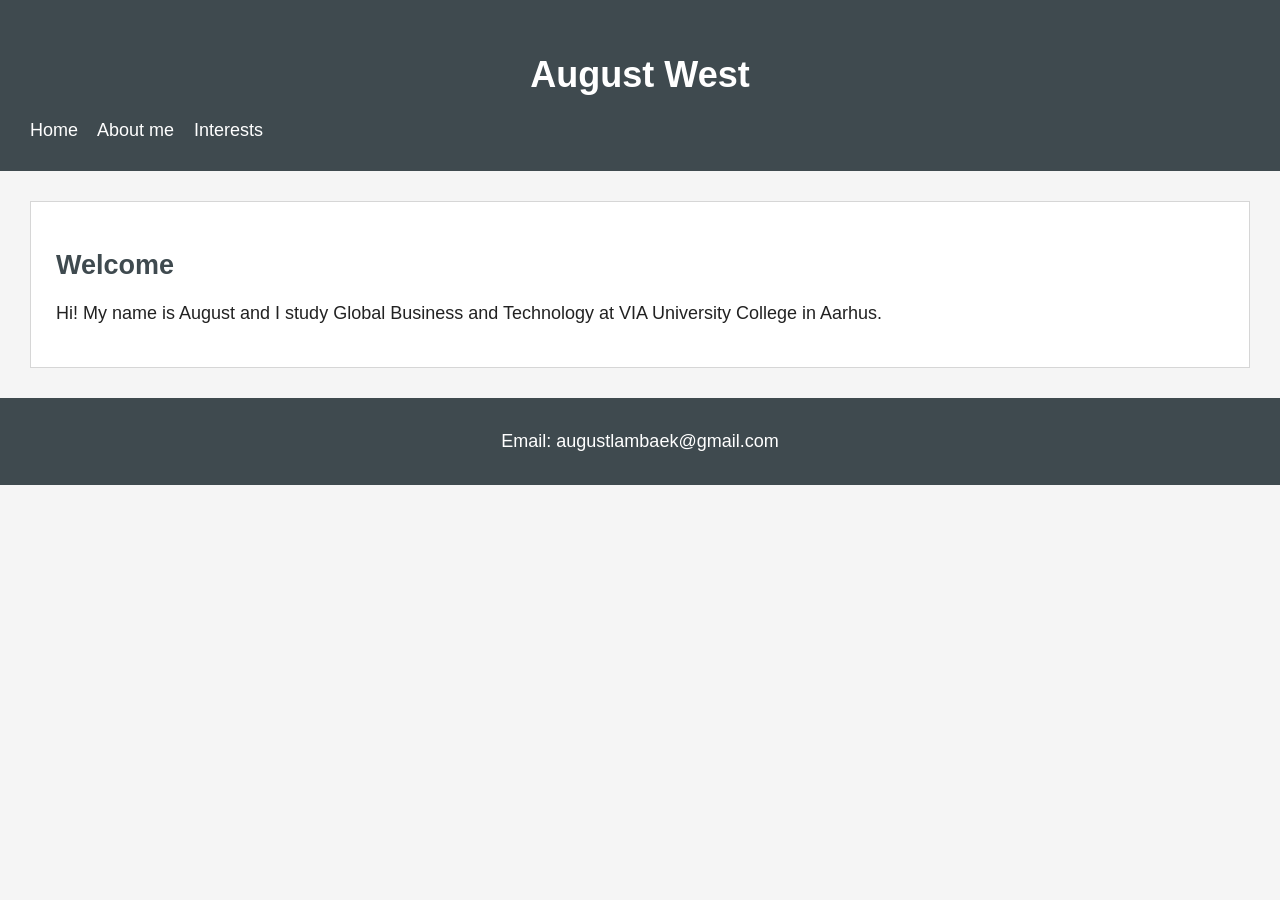
<file: index.html>
<!DOCTYPE html>
<html lang="en">

<head>
    <meta charset="UTF-8">
    <title>August West</title>
    <link rel="stylesheet" href="style.css">
</head>

<body>

<header>
    <h1>August West</h1>

    <nav>
        <a href="index.html">Home</a>
        <a href="about.html">About me</a>
        <a href="interests.html">Interests</a>
    </nav>
</header>

<main>
    <section>
        <h2>Welcome</h2>

        <p>
            Hi! My name is August and I study Global Business and Technology
            at VIA University College in Aarhus.
        </p>
    </section>
</main>

<footer>
    <p>Email: augustlambaek@gmail.com</p>
</footer>

</body>

</html>
</file>
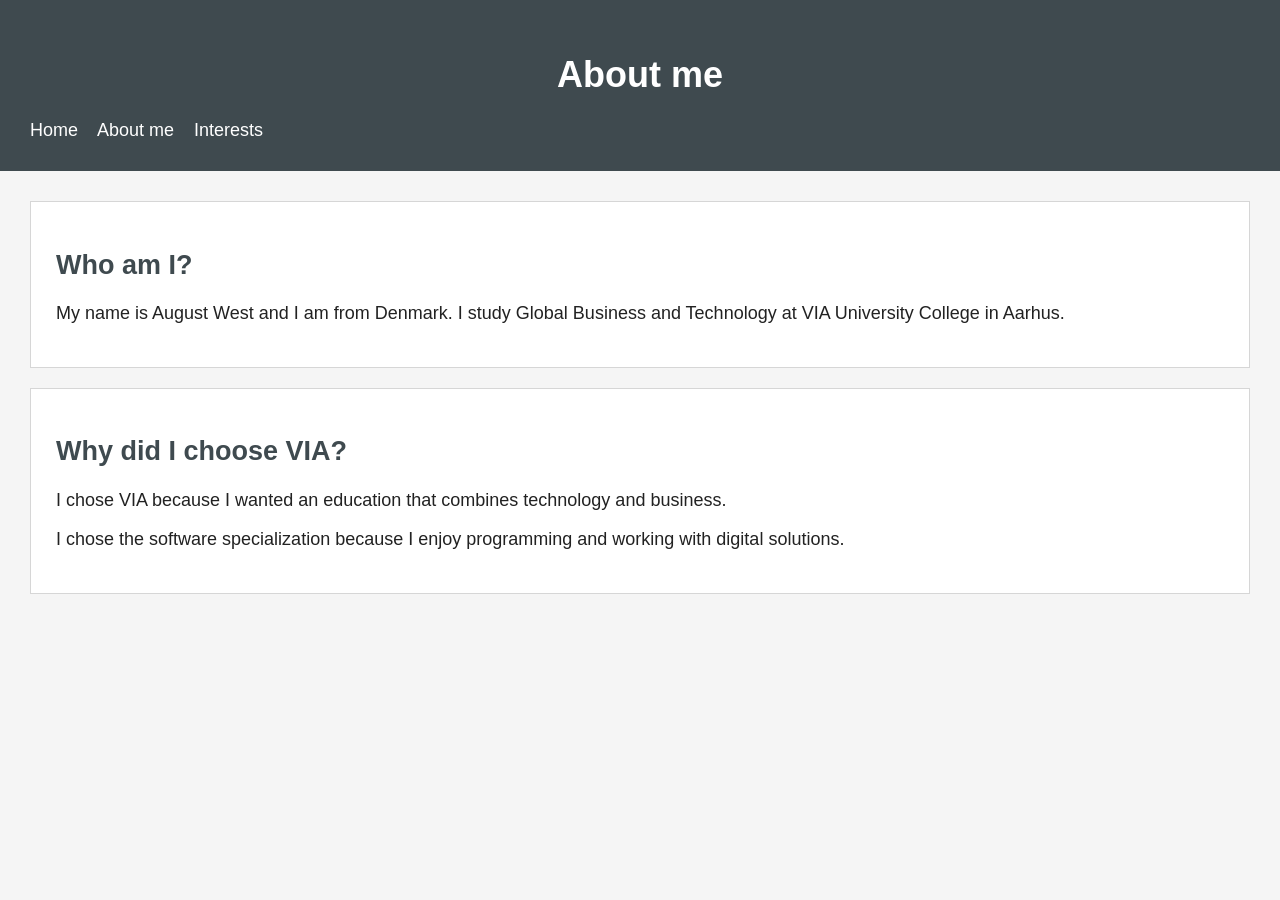
<file: about.html>
<!DOCTYPE html>
<html lang="en">

<head>
    <meta charset="UTF-8">
    <title>About me</title>
    <link rel="stylesheet" href="style.css">
</head>

<body>

<header>
    <h1>About me</h1>

    <nav>
        <a href="index.html">Home</a>
        <a href="about.html">About me</a>
        <a href="interests.html">Interests</a>
    </nav>
</header>

<main>

    <section>
        <h2>Who am I?</h2>

        <p>
            My name is August West and I am from Denmark.
            I study Global Business and Technology at VIA University College in Aarhus.
        </p>
    </section>

    <section>
        <h2>Why did I choose VIA?</h2>

        <p>
            I chose VIA because I wanted an education that combines
            technology and business.
        </p>

        <p>
            I chose the software specialization because I enjoy programming
            and working with digital solutions.
        </p>
    </section>

</main>


</body>

</html>
</file>
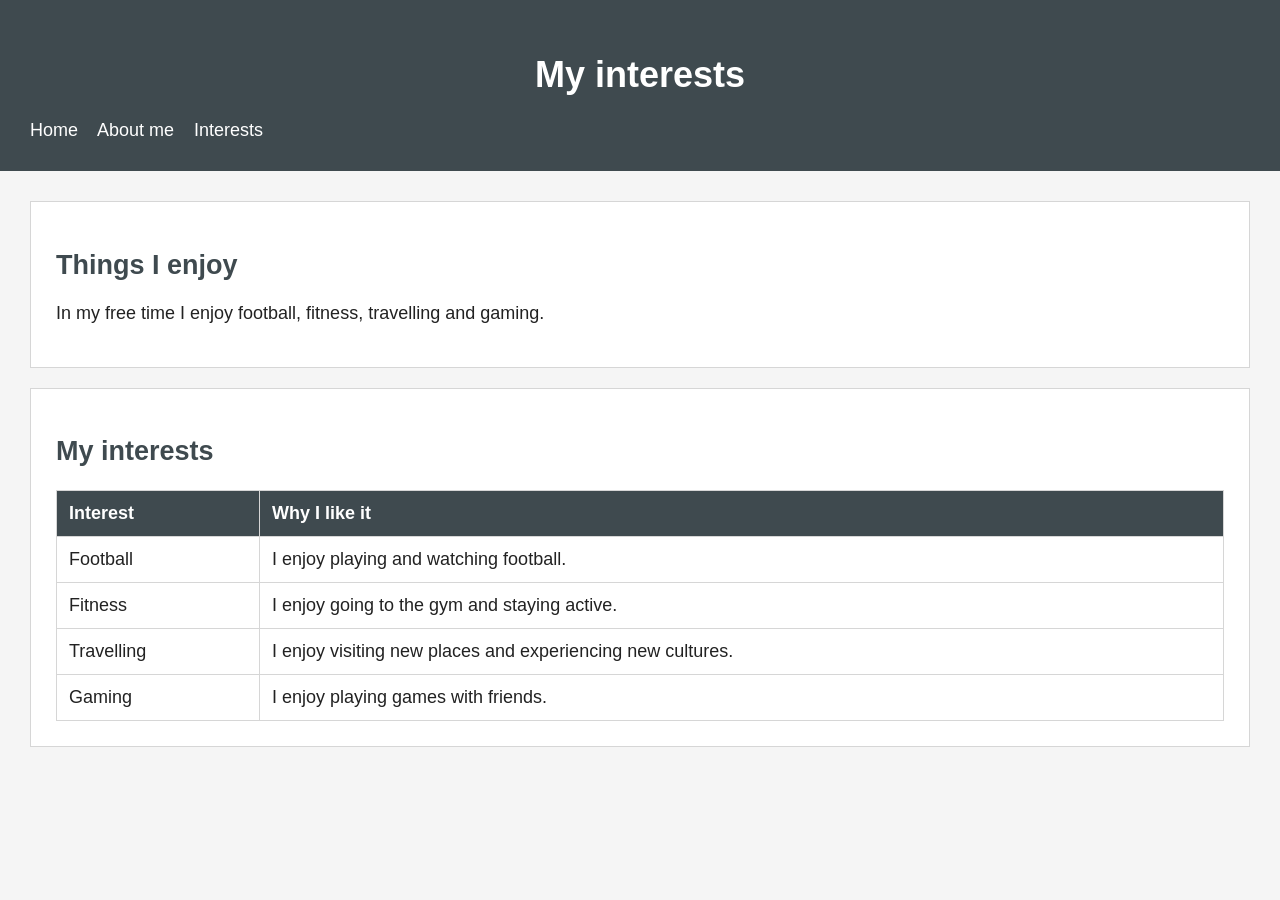
<file: interests.html>
<!DOCTYPE html>
<html lang="en">

<head>
    <meta charset="UTF-8">
    <title>My interests</title>
    <link rel="stylesheet" href="style.css">
</head>

<body>

<header>
    <h1>My interests</h1>

    <nav>
        <a href="index.html">Home</a>
        <a href="about.html">About me</a>
        <a href="interests.html">Interests</a>
    </nav>
</header>

<main>

    <section>
        <h2>Things I enjoy</h2>

        <p>
            In my free time I enjoy football, fitness, travelling and gaming.
        </p>
    </section>

    <section>
        <h2>My interests</h2>

        <table border="1">
            <tr>
                <th>Interest</th>
                <th>Why I like it</th>
            </tr>

            <tr>
                <td>Football</td>
                <td>I enjoy playing and watching football.</td>
            </tr>

            <tr>
                <td>Fitness</td>
                <td>I enjoy going to the gym and staying active.</td>
            </tr>

            <tr>
                <td>Travelling</td>
                <td>I enjoy visiting new places and experiencing new cultures.</td>
            </tr>

            <tr>
                <td>Gaming</td>
                <td>I enjoy playing games with friends.</td>
            </tr>
        </table>
    </section>

</main>

</body>

</html>
</file>
<file: style.css>
:root {
    --background-color: #f5f5f5;
    --main-color: #3f4a4f;
    --text-color: #222222;
    --box-color: #ffffff;
    --border-color: #d6d6d6;
}

body {
    background-color: var(--background-color);
    color: var(--text-color);
    font-family: Arial, sans-serif;
    font-size: 18px;
    margin: 0;
}

header {
    background-color: var(--main-color);
    color: white;
    padding: 30px;
}

h1 {
    color: white;
    text-align: center;
    font-size: 36px;
}

h2 {
    color: var(--main-color);
}

nav {
    margin-top: 20px;
}

nav a {
    color: white;
    text-decoration: none;
    margin-right: 15px;
}

main {
    margin: 30px;
}

section {
    background-color: var(--box-color);
    border: 1px solid var(--border-color);
    padding: 25px;
    margin-bottom: 20px;
}

table {
    width: 100%;
    border-collapse: collapse;
    margin-top: 15px;
}

th,
td {
    border: 1px solid var(--border-color);
    padding: 12px;
    text-align: left;
}

th {
    background-color: var(--main-color);
    color: white;
}

footer {
    background-color: var(--main-color);
    color: white;
    text-align: center;
    padding: 15px;
    margin-top: 30px;
}
</file>
